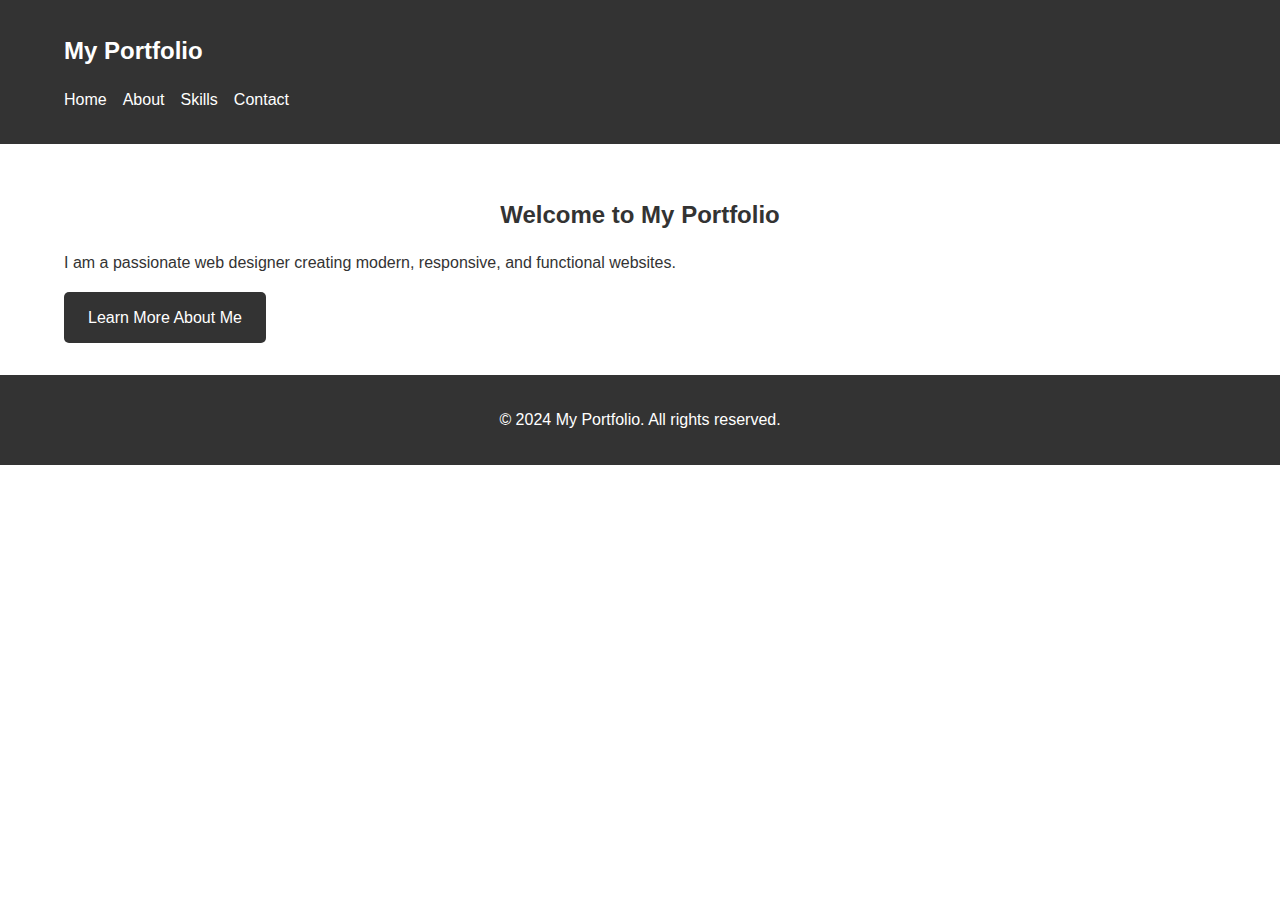
<file: index.html>
<!DOCTYPE html>
<html lang="en">
<head>
    <meta charset="UTF-8">
    <meta name="viewport" content="width=device-width, initial-scale=1.0">
    <title>Home | My Portfolio</title>
    <link rel="stylesheet" href="styles.css">
</head>
<body>
    <header>
        <div class="container">
            <h1 class="logo">My Portfolio</h1>
            <nav>
                <ul>
                    <li><a href="/">Home</a></li>
                    <li><a href="/about">About</a></li>
                    <li><a href="/skills">Skills</a></li>
                    <li><a href="/contact">Contact</a></li>
                </ul>
            </nav>
        </div>
    </header>

    <section id="home">
        <div class="container">
            <h2>Welcome to My Portfolio</h2>
            <p>I am a passionate web designer creating modern, responsive, and functional websites.</p>
            <a href="about.html" class="btn">Learn More About Me</a>
        </div>
    </section>

    <footer>
        <div class="container">
            <p>&copy; 2024 My Portfolio. All rights reserved.</p>
        </div>
    </footer>
</body>
</html>
</file>
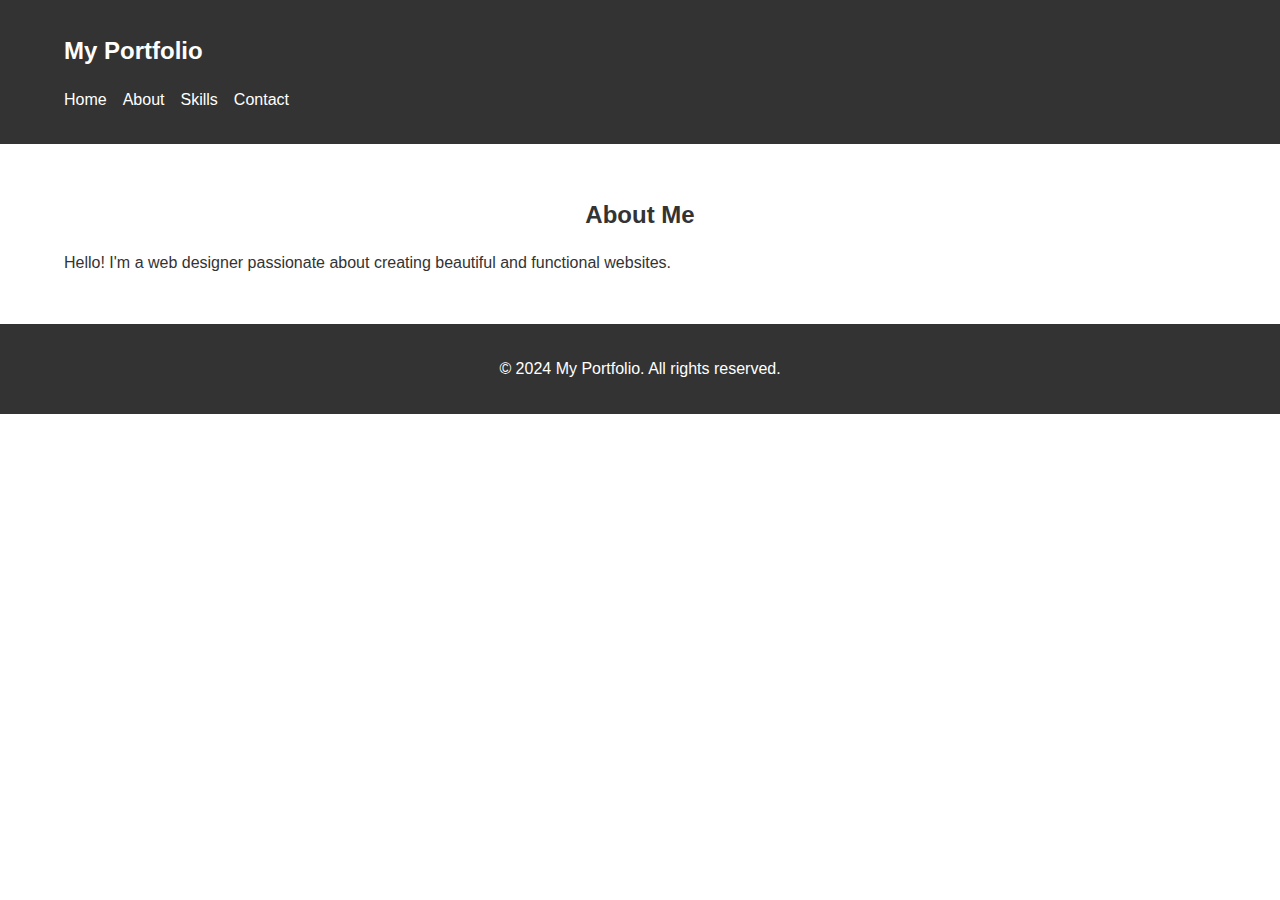
<file: about.html>
<!DOCTYPE html>
<html lang="en">
<head>
    <meta charset="UTF-8">
    <meta name="viewport" content="width=device-width, initial-scale=1.0">
    <title>About | My Portfolio</title>
    <link rel="stylesheet" href="styles.css">
</head>
<body>
    <header>
        <div class="container">
            <h1 class="logo">My Portfolio</h1>
            <nav>
                 <ul>
                    <li><a href="/">Home</a></li>
                    <li><a href="/about">About</a></li>
                    <li><a href="/skills">Skills</a></li>
                    <li><a href="/contact">Contact</a></li>
                </ul>
            </nav>
        </div>
    </header>

    <section id="about">
        <div class="container">
            <h2>About Me</h2>
            <p>Hello! I'm a web designer passionate about creating beautiful and functional websites.</p>
        </div>
    </section>

    <footer>
        <div class="container">
            <p>&copy; 2024 My Portfolio. All rights reserved.</p>
        </div>
    </footer>
</body>
</html>
</file>
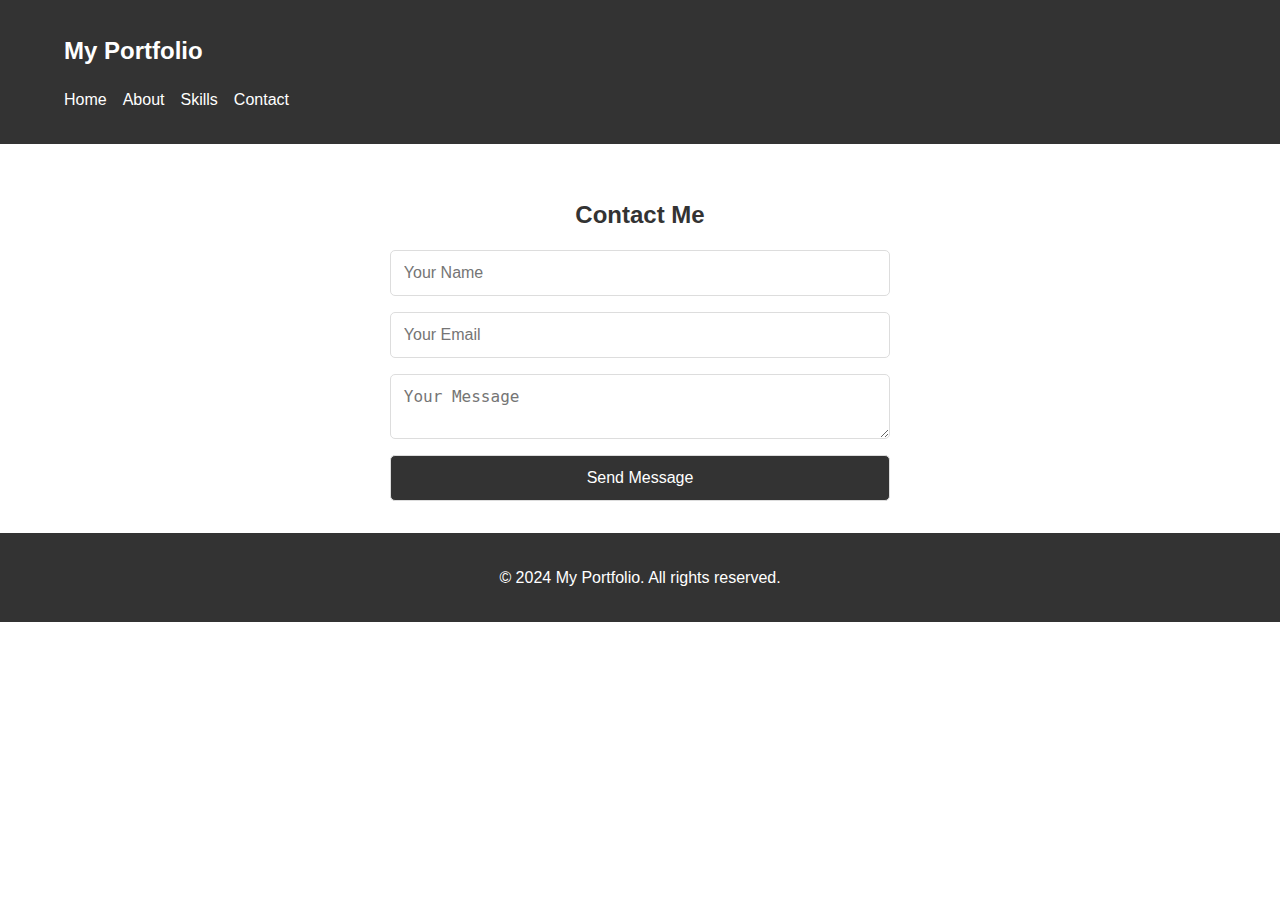
<file: contact.html>
<!DOCTYPE html>
<html lang="en">
<head>
    <meta charset="UTF-8">
    <meta name="viewport" content="width=device-width, initial-scale=1.0">
    <title>Contact | My Portfolio</title>
    <link rel="stylesheet" href="styles.css">
</head>
<body>
    <header>
        <div class="container">
            <h1 class="logo">My Portfolio</h1>
            <nav>
                 <ul>
                    <li><a href="/">Home</a></li>
                    <li><a href="/about">About</a></li>
                    <li><a href="/skills">Skills</a></li>
                    <li><a href="/contact">Contact</a></li>
                </ul>
            </nav>
        </div>
    </header>

    <section id="contact">
        <div class="container">
            <h2>Contact Me</h2>
            <form>
                <input type="text" placeholder="Your Name" required>
                <input type="email" placeholder="Your Email" required>
                <textarea placeholder="Your Message" required></textarea>
                <button type="submit">Send Message</button>
            </form>
        </div>
    </section>

    <footer>
        <div class="container">
            <p>&copy; 2024 My Portfolio. All rights reserved.</p>
        </div>
    </footer>
</body>
</html>
</file>
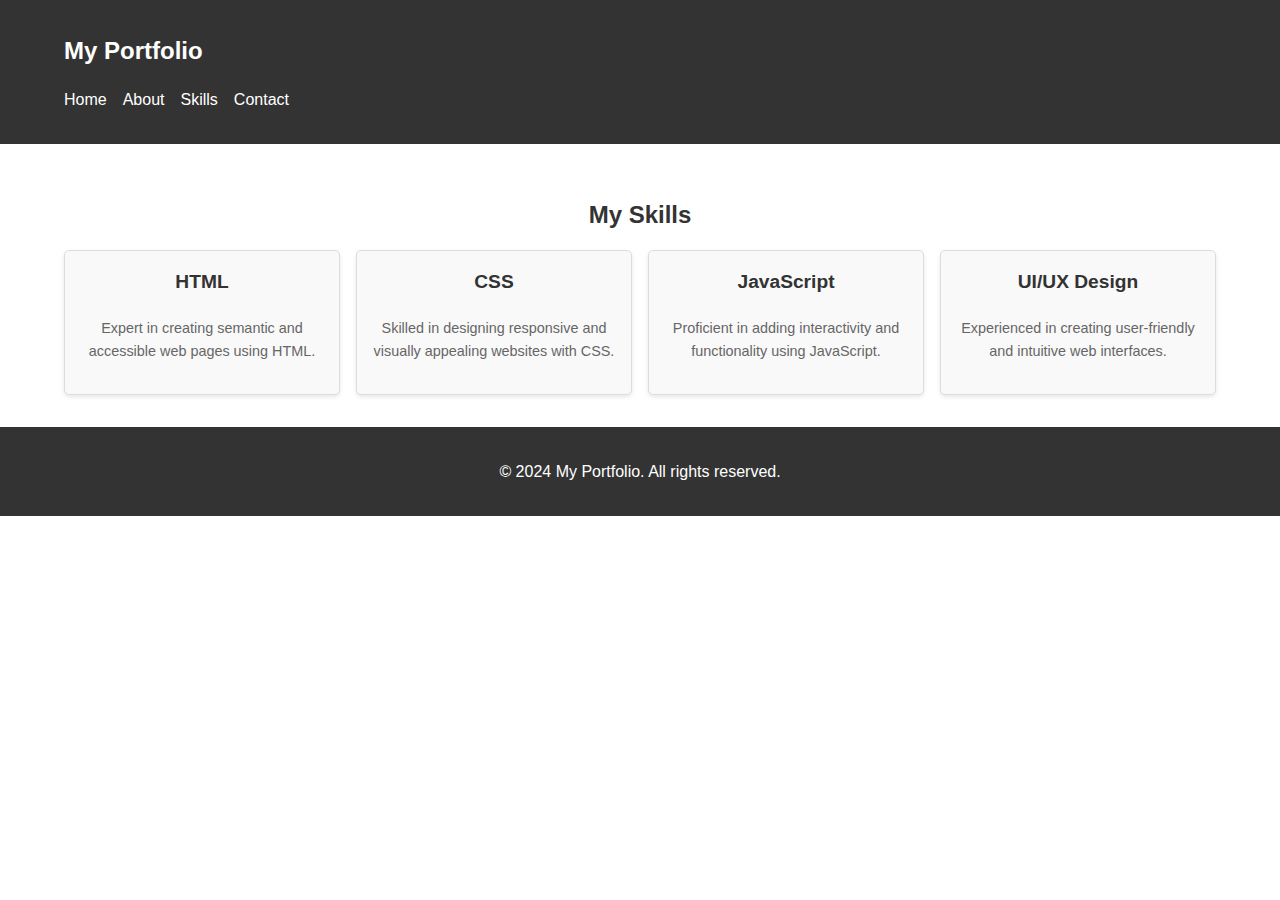
<file: skills.html>
<!DOCTYPE html>
<html lang="en">
<head>
    <meta charset="UTF-8">
    <meta name="viewport" content="width=device-width, initial-scale=1.0">
    <title>Skills | My Portfolio</title>
    <link rel="stylesheet" href="styles.css">
</head>
<body>
    <header>
        <div class="container">
            <h1 class="logo">My Portfolio</h1>
            <nav>
                 <ul>
                    <li><a href="/">Home</a></li>
                    <li><a href="/about">About</a></li>
                    <li><a href="/skills">Skills</a></li>
                    <li><a href="/contact">Contact</a></li>
                </ul>
            </nav>
        </div>
    </header>

    <section id="skills">
        <div class="container">
            <h2>My Skills</h2>
            <div class="skills-grid">
                <div class="skill-card">
                    <h3>HTML</h3>
                    <p>Expert in creating semantic and accessible web pages using HTML.</p>
                </div>
                <div class="skill-card">
                    <h3>CSS</h3>
                    <p>Skilled in designing responsive and visually appealing websites with CSS.</p>
                </div>
                <div class="skill-card">
                    <h3>JavaScript</h3>
                    <p>Proficient in adding interactivity and functionality using JavaScript.</p>
                </div>
                <div class="skill-card">
                    <h3>UI/UX Design</h3>
                    <p>Experienced in creating user-friendly and intuitive web interfaces.</p>
                </div>
            </div>
        </div>
    </section>

    <footer>
        <div class="container">
            <p>&copy; 2024 My Portfolio. All rights reserved.</p>
        </div>
    </footer>
</body>
</html>
</file>
<file: styles.css>
/* Global Styles */
body {
    margin: 0;
    font-family: Arial, sans-serif;
    color: #333;
    line-height: 1.6;
}

.container {
    width: 90%;
    max-width: 1200px;
    margin: 0 auto;
}

/* Header */
header {
    background: #333;
    color: #fff;
    padding: 1rem 0;
}

header .logo {
    font-size: 1.5rem;
}

header nav ul {
    list-style: none;
    padding: 0;
    display: flex;
    gap: 1rem;
}

header nav ul li a {
    color: #fff;
    text-decoration: none;
}

header nav ul li a:hover {
    text-decoration: underline;
}

/* Section Styles */
section {
    padding: 2rem 0;
}

section h2 {
    text-align: center;
    margin-bottom: 1rem;
}

/* Projects */
.project-grid {
    display: flex;
    gap: 1rem;
    flex-wrap: wrap;
    justify-content: center;
}

.project-card {
    background: #f9f9f9;
    border: 1px solid #ddd;
    border-radius: 5px;
    padding: 1rem;
    width: 300px;
    text-align: center;
}

.project-card img {
    width: 100%;
    border-radius: 5px;
}

/* Contact Form */
form {
    display: flex;
    flex-direction: column;
    gap: 1rem;
    max-width: 500px;
    margin: 0 auto;
}

form input, form textarea, form button {
    padding: 0.8rem;
    font-size: 1rem;
    border: 1px solid #ddd;
    border-radius: 5px;
}

form button {
    background: #333;
    color: #fff;
    cursor: pointer;
}

form button:hover {
    background: #555;
}

/* Footer */
footer {
    text-align: center;
    padding: 1rem 0;
    background: #333;
    color: #fff;
}
/* Button */
.btn {
    display: inline-block;
    padding: 0.8rem 1.5rem;
    color: #fff;
    background: #333;
    text-decoration: none;
    border-radius: 5px;
    transition: background 0.3s ease;
}

.btn:hover {
    background: #555;
}
/* Skills Section */
.skills-grid {
    display: grid;
    grid-template-columns: repeat(auto-fit, minmax(200px, 1fr));
    gap: 1rem;
}

.skill-card {
    background: #f9f9f9;
    border: 1px solid #ddd;
    border-radius: 5px;
    padding: 1rem;
    text-align: center;
    box-shadow: 0 2px 4px rgba(0, 0, 0, 0.1);
}

.skill-card h3 {
    margin-top: 0;
    font-size: 1.2rem;
    color: #333;
}

.skill-card p {
    font-size: 0.9rem;
    color: #666;
}
</file>
